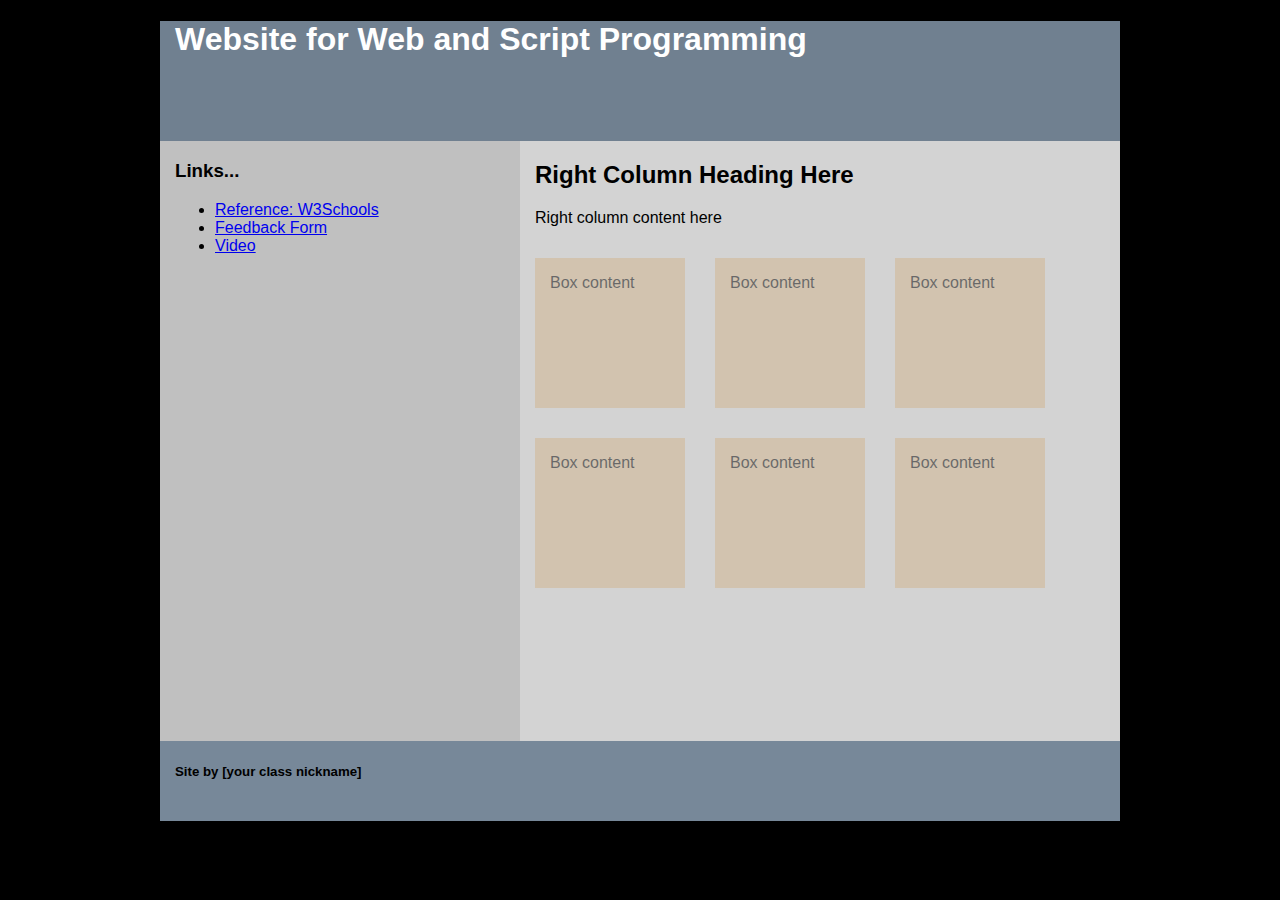
<file: index.html>
<!--The HTML5 doctype declaration is very simple-->
<!DOCTYPE HTML> 
<!--All page content is inside the HTML element-->
<html>
<!--Head element content is not visible in a browser window-->
<head>
<!--The UTF-8 character set provides the most support for all symbols and
characters-->
<meta charset="UTF-8">
<title>HTML Template</title>
<!-- The following line links to our style sheet file-->
<link rel="stylesheet" type="text/css" href="style.css">
</head>
<!--Content visible in the browser's window is inside the HTML element-->
<body>
<!--All our content is enclosed in the wrapper ID style-->
<div id="wrapper">
<!--The banner ID style is inside the wrapper ID style-->
<div id="banner">
<h1>Website for Web and Script Programming</h1>
</div>
<!--left-column ID style is floated left and used for navigation-->
<div id="left-column">
<h3>Links...</h3>
<ul>
<li> <a href="http://www.w3schools.com/">Reference: W3Schools</a></li>
<li> <a href="feedback.html">Feedback Form</a></li>
<li> <a href="video.html">Video</a></li>
</ul>
</div>
<!--right-column ID style is floated right and used for content-->
<div id="right-column">
    <h2>Right Column Heading Here </h2>
    <p>Right column content here </p>
    <div class="box"><p>Box content</p></div>
    <div class="box"><p>Box content</p></div>
    <div class="box"><p>Box content</p></div>
    <div class="box"><p>Box content</p></div>
    <div class="box"><p>Box content</p></div>
    <div class="box"><p>Box content</p></div>
    </div>
    <!--The clear class style clears (removes) float-->
    <div class="clear"></div>
    <div id="footer">
    <h5>Site by [your class nickname]</h5>
    </div>
    </div>
    </body>
    </html>
</file>
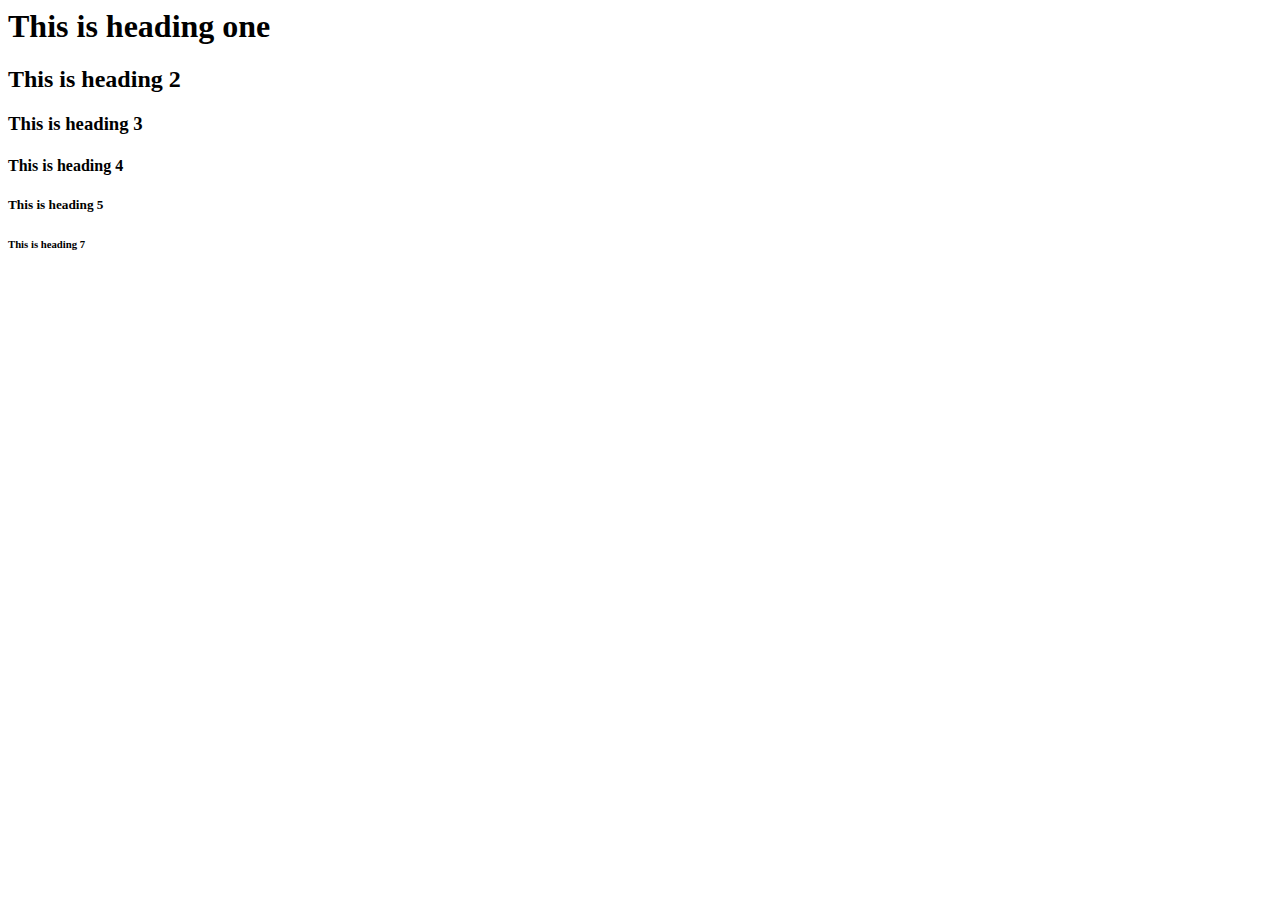
<file: examplelectureone.html>
<html>
    <head>
        <!--title, reference to your javascript, css and any other files-->
    </head>
    <body>
        <h1>This is heading one </h1>
        <h2>This is heading 2 </h2>
        <h3>This is heading 3 </h3>
        <h4>This is heading 4 </h4>
        <h5>This is heading 5 </h5>
        <h6>This is heading 7 </h6>

    </body>
    <style>

    </style>
</html>
</file>
<file: style.css>
@charset "UTF-8";
/* CSS Document */
/* The body tag style applies to all elements on the page */
body {
background-color: black;
font-family: Verdana, Geneva, Arial, sans-serif;
padding:0px;
margin:0px;
}
/* The wrapper ID style is used with a div tag to provide a 960px wide page */
#wrapper {
width: 960px;height: 800px;
margin-left: auto;
margin-right: auto;
background-color:LightSlateGrey ;
}
/* The right-column ID style is floated right */
#right-column {
float: right;
width: 600px;height: 600px;
background-color:LightGray;
}
/* The left-column ID style is floated left */
#left-column {
float: left;
width: 360px;background-color:silver;
height:600px;
}
/* Defining a style for a set of tags separated by commas applies the style to
all tags */
h1,h2,h3,h4,h5,h6,p,li {
margin-left:15px;
}
#footer {
height:80px;
}
#banner{
    height:120px;
    background-color:SlateGrey;
    }
    /* Defining a style for a set of tags not separated by commas applies the style
    only to all tags within the preceding tag*/
    #banner h1 { /*WILL BE ON MIDTERM adding a comma between banner h1 means 
        add the changes to both the entire banner and h1 having it without 
        comma means apply changes to the h1 banner */
    color: white;
    }
    /* Advanced Web design relies on class or ID styles, never tables */
    .box {
    height: 150px;
    width: 150px;float: left;
    background-color:tan;
    margin: 15px;
    opacity:.5;
    }
    /* The following pseudo-class applies to the box class when in a hovered state */
    .box:hover {
    background-color: white;
    opacity: 1;
    }
    /* This clear class style terminates float */
    .clear{
    clear: both;
    }
</file>
